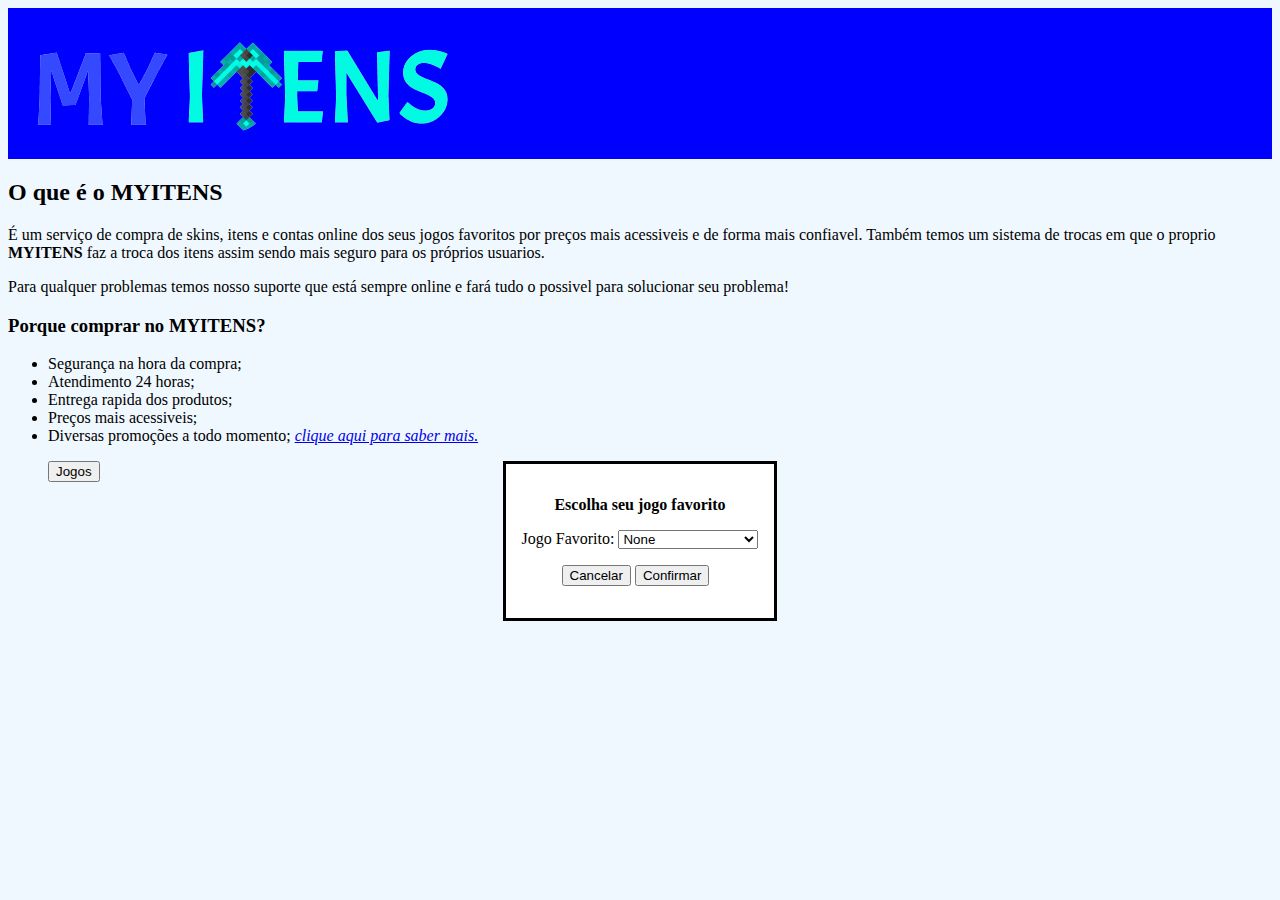
<file: index.html>
<!DOCTYPE html>
<html lang="en">
    <head>
        <meta charset="UTF-8">
        <meta http-equiv="X-UA-Compatible" content="IE=edge">
        <meta name="viewport" content="width=device-width, initial-scale=1.0">
        <link rel="stylesheet" href="style.css">
        <title>MYITENS</title>
</head>
    <body>
        <header>
            <img src="MYITENS_FUNDO.png">
        </header>
            <h2><strong>O que é o MYITENS</strong></h2>

        <div>
            <p>É um serviço de compra de skins, itens e contas online dos seus jogos favoritos por preços mais acessiveis e de forma mais confiavel.
            Também temos um sistema de trocas em que o proprio <strong>MYITENS</strong> faz a troca dos itens assim sendo mais seguro para os próprios usuarios.</p>
            <p>Para qualquer problemas temos nosso suporte que está sempre online e fará tudo o possivel para solucionar seu problema!</p>
        </div>

        <div>
            <h3><strong></strong>Porque comprar no MYITENS?</strong></h3>
            <ul>
                <li class="itens">Segurança na hora da compra;</li>
                <li class="itens">Atendimento 24 horas;</li>
                <li class="itens">Entrega rapida dos produtos;</li>
                <li class="itens">Preços mais acessiveis;</li>
                <li class="itens">Diversas promoções a todo momento; <em><a href="promoções.html">clique aqui para saber mais.</em></a></li>
            </ul>
        </div>

        <dialog open id="Jogos">
            <form method="dialog">
            <section>
                <p>
                <p style="text-align: center;"><strong>Escolha seu jogo favorito</strong></p>
                <label for="JogoFav">Jogo Favorito:</label>
                <select id="JogoFav">
                    <option>None</option>
                    <option>Roblox</option>
                    <option>Counter Strike</option>
                    <option>League Of Legends</option>
                    <option>Valorant</option>
                    <option>Minecraft</option>
                    <option>Fortnite</option>
                    <option>Overwatch</option>
                </select>
                </p>
            </section>
            <menu>
                <button id="cancel" type="reset">Cancelar</button>
                <button type="submit">Confirmar</button>
            </menu>
            </form>
        </dialog>

        <menu>
            <button id="Jogos">Jogos</button>
        </menu>
        
            <footer style="text-align: center;">Made By <em>Felipe Fernandes</em></footer>
    </body>
</html>
</file>
<file: style.css>
body {
    background-color: aliceblue;
}

header {
    background-color: blue
}

h1 {
    text-decoration-color: deepskyblue;
}

h2 {
    text-decoration-color: deepskyblue;
}

h3 {
    text-decoration-color: deepskyblue;
}

footer {
    text-align: center;
}
</file>
